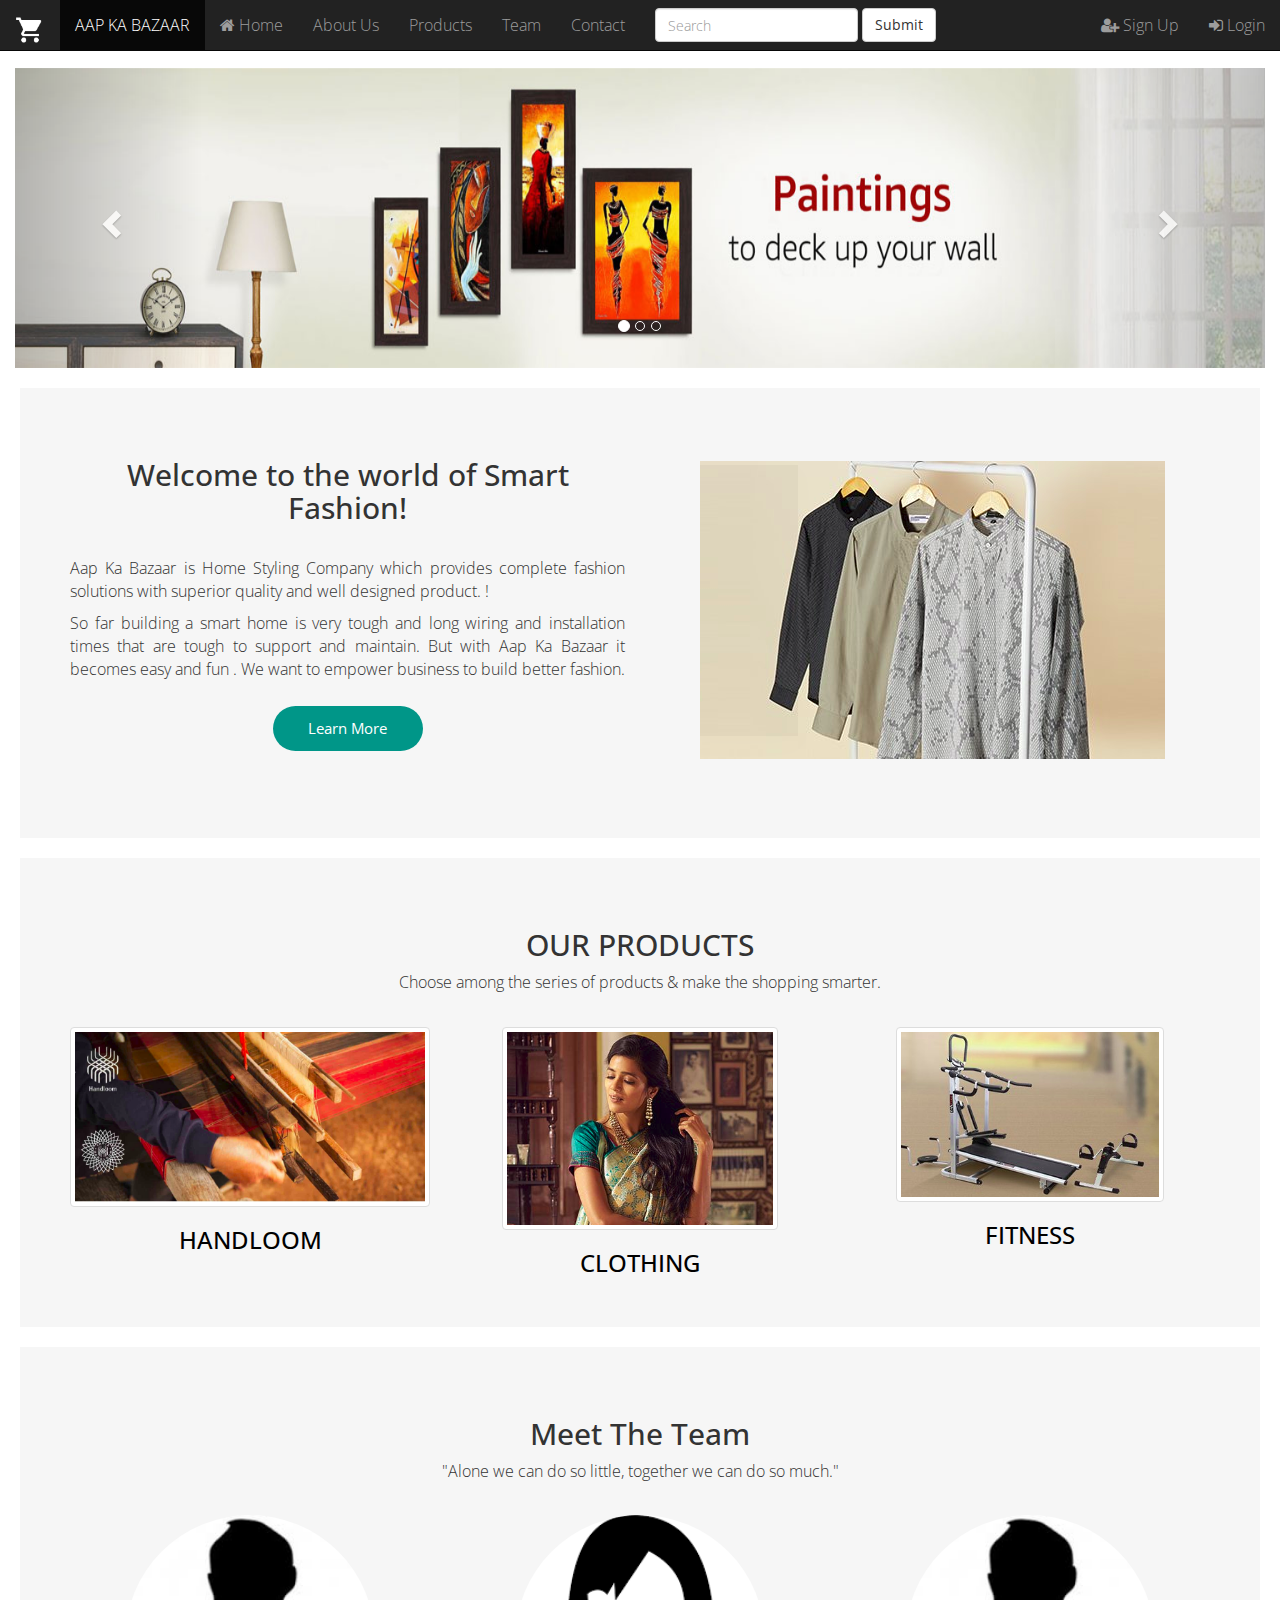
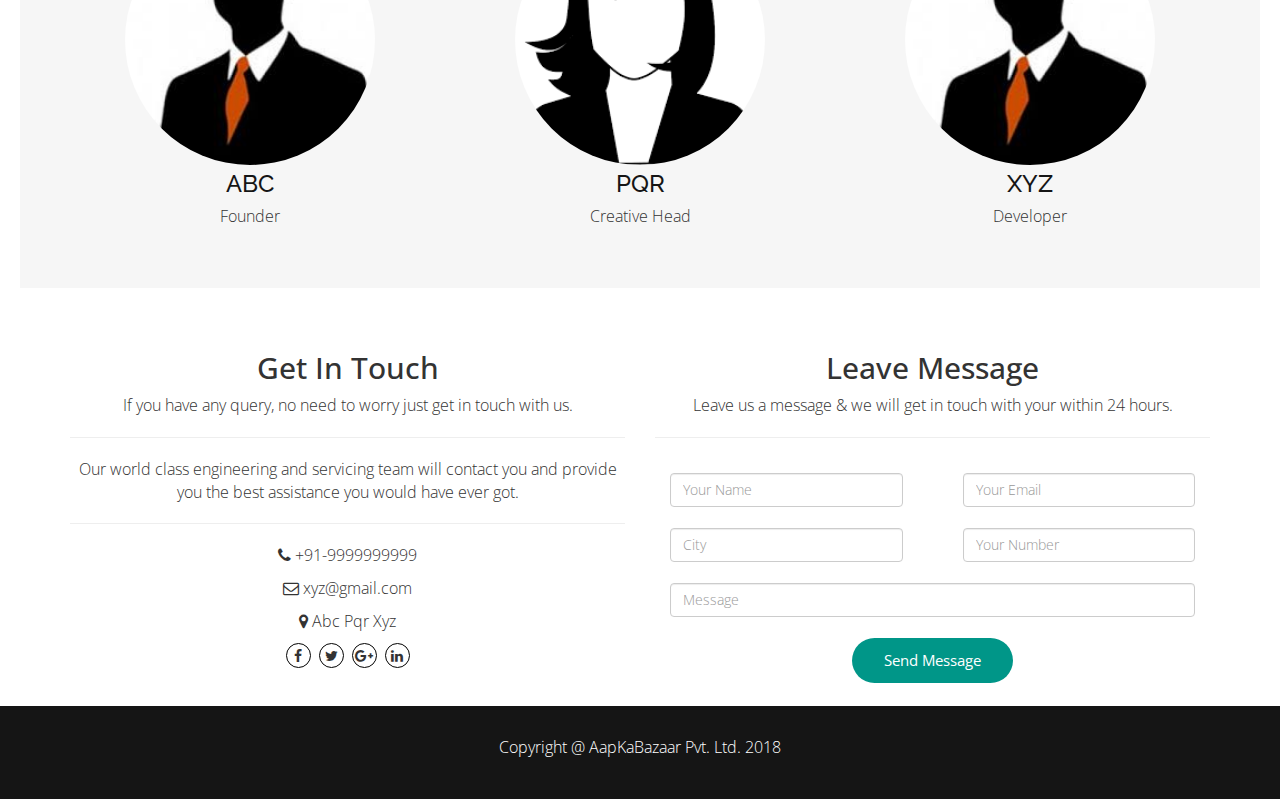
<file: UI/index.html>
<!DOCTYPE html>
<html lang="en">
<head>
  <title>Aap Ka Bazaar</title>
  <link rel="stylesheet" href="https://maxcdn.bootstrapcdn.com/bootstrap/3.3.7/css/bootstrap.min.css">
  <script src="https://ajax.googleapis.com/ajax/libs/jquery/3.3.1/jquery.min.js"></script>
  <script src="https://maxcdn.bootstrapcdn.com/bootstrap/3.3.7/js/bootstrap.min.js"></script>
  <link rel="stylesheet" type="text/css" href="https://maxcdn.bootstrapcdn.com/font-awesome/4.7.0/css/font-awesome.min.css">
  <link rel="stylesheet" type="text/css" href="style.css">
  <link href="https://fonts.googleapis.com/css?family=Open+Sans|Raleway" rel="stylesheet">

</head>

<body>
	<!-- Navbar Starts-->
	<nav class="navbar navbar-inverse justify-content-between navbar-fixed-top">
	  <div class="container-fluid">
	    <div class="navbar-header">
	      <button type="button" class="navbar-toggle" data-toggle="collapse" data-target="#myNavbar">
	        <span class="icon-bar"></span>
	        <span class="icon-bar"></span>
	        <span class="icon-bar"></span>                        
	      </button>
	      <a class="navbar-brand" href="#"><img src="images/baz.png"></a>
	    </div>
	    <div class="collapse navbar-collapse" id="myNavbar">
	      <ul class="nav navbar-nav">
	        <li class="active"><a href="#">AAP KA BAZAAR</a></li>
	        <li><a href="#"><i class="fa fa-home" aria-hidden="true"></i> Home</a></li>
	        <li><a href="#about">About Us</a></li>
	        <li><a href="#products">Products</a></li>
	        <li><a href="#team">Team</a></li>
	        <li><a href="#contact">Contact</a></li>

	        </ul>
		 <form class="navbar-form navbar-left">
	      <div class="form-group">
	        <input type="text" class="form-control" placeholder="Search" name="search">
	      <button type="submit" class="btn btn-default"> Submit</button>
	      </div>
	    </form>
	      <ul class="nav navbar-nav navbar-right">
	        <li><a href="#"><i class="fa fa-user-plus" ></i> Sign Up</a></li>
	        <li><a href="login.html"><i class="fa fa-sign-in" ></i> Login</a></li>
	      </ul>
	    </div>
	  </div>
	</nav>
	 <!-- Navbar Ends -->
<br>
	 <!-- Image Carousel Starts -->
	<div class="container-fluid">
		 <div id="myCarousel" class="carousel slide" data-ride="carousel">
		    <!-- Indicators -->
		    <ol class="carousel-indicators">
		      <li data-target="#myCarousel" data-slide-to="0" class="active"></li>
		      <li data-target="#myCarousel" data-slide-to="1"></li>
		      <li data-target="#myCarousel" data-slide-to="2"></li>
		    </ol>

			<div class="carousel-inner">
			      <div class="item generic active">
			        <img src="images/f1.jpeg" alt="Go Shopping" style="height: 300px!important; width: 1500px!important;">
			     </div>

			      <div class="item generic">
			        <img src="images/f2.jpeg" alt="Chicago" style="height: 300px!important; width: 1500px!important;">
			      </div>
			    
			      <div class="item generic">
			        <img src="images/f3.jpeg" alt="New york" style="height: 300px!important; width: 1500px!important; ">
			      </div>
			</div>
				<!-- Controls -->
				 <a class="left carousel-control" href="#myCarousel" data-slide="prev">
				      <span class="glyphicon glyphicon-chevron-left"></span>
				      <span class="sr-only">Previous</span>
			     </a>
	   			 <a class="right carousel-control" href="#myCarousel" data-slide="next">
		   		     <span class="glyphicon glyphicon-chevron-right"></span>
		    	     <span class="sr-only">Next</span>
	    		 </a>
	 		</div>
	</div>
		 <!-- Image Carousel Ends -->

		 <section class=" bg-gray section_padding_50" id="about">
	        <div class="container">
	            <div class="row">
	                <div class="col-xs-12 col-sm-6 item" style="height: 350px;">
	                    <div class="about_us_text">
	                        <h2>Welcome to the world of Smart Fashion!</h2>
	                        <br>
	                        <p>Aap Ka Bazaar is  Home Styling Company which provides complete fashion 
								solutions with superior quality and well designed product. !</p>
	                        <p>So far building a smart home is very tough and long wiring and installation times that are tough to support and 
								maintain. But with Aap Ka Bazaar it becomes easy and fun . We want to empower business to build better fashion.</p>
	                        <a href="#" class="btn royal-btn">Learn More</a>
	                    </div>
	                </div>
	                <div class="col-xs-12 col-sm-6 item" style="height: 350px;">
	                    <!--<div class="about_image background-overlay parallax" style="background-image: url(img/bg-img/welcome.jpg);"> -->
	                    <br>
	                     <img src="images/about.png">
	                    </div>
	                </div>
	            </div>
   		 </section>


   		

		 <section class=" bg-gray section_padding_50" id="products">
	        <div class="container">
	            <div class="row">
	                <div class="col-xs-12 ">
	                	<h2>OUR PRODUCTS</h2>
	                	<p>Choose among the series of products & make the shopping smarter.</p>
	                	<br>
	                </div>
	                <div class="col-lg-4 col-xs-12 col-sm-6 item" style="height: 250px;">  
	                	<a href="handloom.html">                 
	                     <img src="images/handloom.png" class="img-thumbnail">
	                     <h3 class="caption">HANDLOOM</h3>
	                    </a>
	                </div>
	                 <div class="col-lg-4 col-xs-12 col-sm-6 item" style="height: 250px;">  
	               		<a href="clothing.html">                 
	                     <img src="images/fashion.png" class="img-thumbnail">
	                     <h3 class="caption">CLOTHING</h3>
	                    </a>
	                </div>
	                 <div class="col-lg-4 col-xs-12 col-sm-6 item" style="height: 250px;">  
	                 	<a href="fitness.html">                 
	                     <img src="images/fitness.png" class="img-thumbnail">
	                     <h3 class="caption">FITNESS</h3>
	                    </a>
	                </div>              
	            </div>
	        </div>
   		 </section>



		<!-- Team Members -->
<section class=" bg-gray section_padding_50" id="team">
	<div class="container">
		<div class="row">
			<div class="col-xs-12 ">
	                	<h2>Meet The Team</h2>
	                	<p>"Alone we can do so little, together we can do so much."</p>
	                	<br>
	                </div>
			<div class="col-lg-4 col-sm-6">
				<a href="#">
				<img src="images/d1.jpeg" class="img-circle" width="250" height="250">
				<div class="caption">
					<h4>ABC</h4>
		            <p>Founder</p>
	          	</div>
			</div>
			<div class="col-lg-4 col-sm-6">	
					<a href="#">
					<img src="images/d2.png" class="img-circle" width="250" height="250">
					</a>
					<div class="caption">
						<h4>PQR</h4>
			            <p>Creative Head</p>
		          	</div>
			</div>
			<div class="col-lg-4 col-sm-6">
					<a href="#">
						<img src="images/d1.jpeg" class="img-circle" width="250" height="250">
					</a>
					<div class="caption">
						<h4>XYZ</h4>
			            <p>Developer</p>
		          	</div>
			</div>
		</div>
	</div>
</section>
		<!-- Team Ends -->

	<div class="container" id="contact">
		<div class="row">
			<br>
			<div class="col-lg-6 col-sm-6">
				<h2>Get In Touch </h2>
				<p>If you have any query, no need to worry just get in touch with us.</p>
				<hr>
				<p>
					Our world class engineering and servicing team will contact you and provide you the best assistance you would have ever got.
				</p>
				<hr>
				<p><i class="fa fa-phone"></i> +91-9999999999 </p>
				<p><i class="fa fa-envelope-o"></i> xyz@gmail.com </p>
				<p><i class="fa fa-map-marker"></i> Abc Pqr Xyz </p>
				<div class="social-links">
					<span class="icons"><a href="#"></a><i class="fa fa-facebook"></i></span>
					<span class="icons"><a href="#"></a><i class="fa fa-twitter"></i></span>
					<span class="icons"><a href="#"></a><i class="fa fa-google-plus"></i></span>
					<span class="icons"><a href="#"></a><i class="fa fa-linkedin"></i></span>
				</div>

			</div>
			<div class="col-lg-6 col-sm-6">
				<h2>Leave Message </h2>
				<p>Leave us a message & we will get in touch with your within 24 hours.</p>
				<hr>
					<!-- Feedback Form -->
				<form>
					<div class="row">
						<div class="col-lg-6 col-sm-12">
							<div class="form-group">
								<input type="text" class="form-control"  placeholder="Your Name" name="name">
							</div>
						</div>
						<div class="col-lg-6 col-sm-12">
							<div class="form-group">
								<input type="email" class="form-control"  placeholder="Your Email" name="email">
							</div>
						</div>
						<div class="col-lg-6 col-sm-12">
							<div class="form-group">
								<input type="text" class="form-control"  placeholder="City" name="city">
							</div>
						</div>
						<div class="col-lg-6 col-sm-12">
							<div class="form-group">
								<input type="number" class="form-control"  placeholder="Your Number" name="number">
							</div>
						</div>
						<div class="col-lg-12 col-sm-12">
							<div class="form-group">
								<input type="text" class="form-control"  placeholder="Message" name="message">
							</div>
						</div>						
						<div class="col-xs-12">
							<button type="submit" class="btn royal-btn">Send Message</button>
						</div>
					</div>
				</form>
					<!-- Feedback Ends -->
			</div>
		</div>
	</div>

<br>
	<footer class="footer_area ">
        <!-- Bottom Footer Area Start -->
        <div class="footer_bottom_area">
            <div class="container">
                <div class="row">
                    <div class="col-xs-12">
                        <div class="footer_bottom">
                            <p>Copyright @ AapKaBazaar Pvt. Ltd. 2018</p>
                        </div>
                        <!-- Bottom Footer Copywrite Text Area End -->
                    </div>
                </div>
            </div>
        </div>
    </footer>


</body>
</html>
</file>
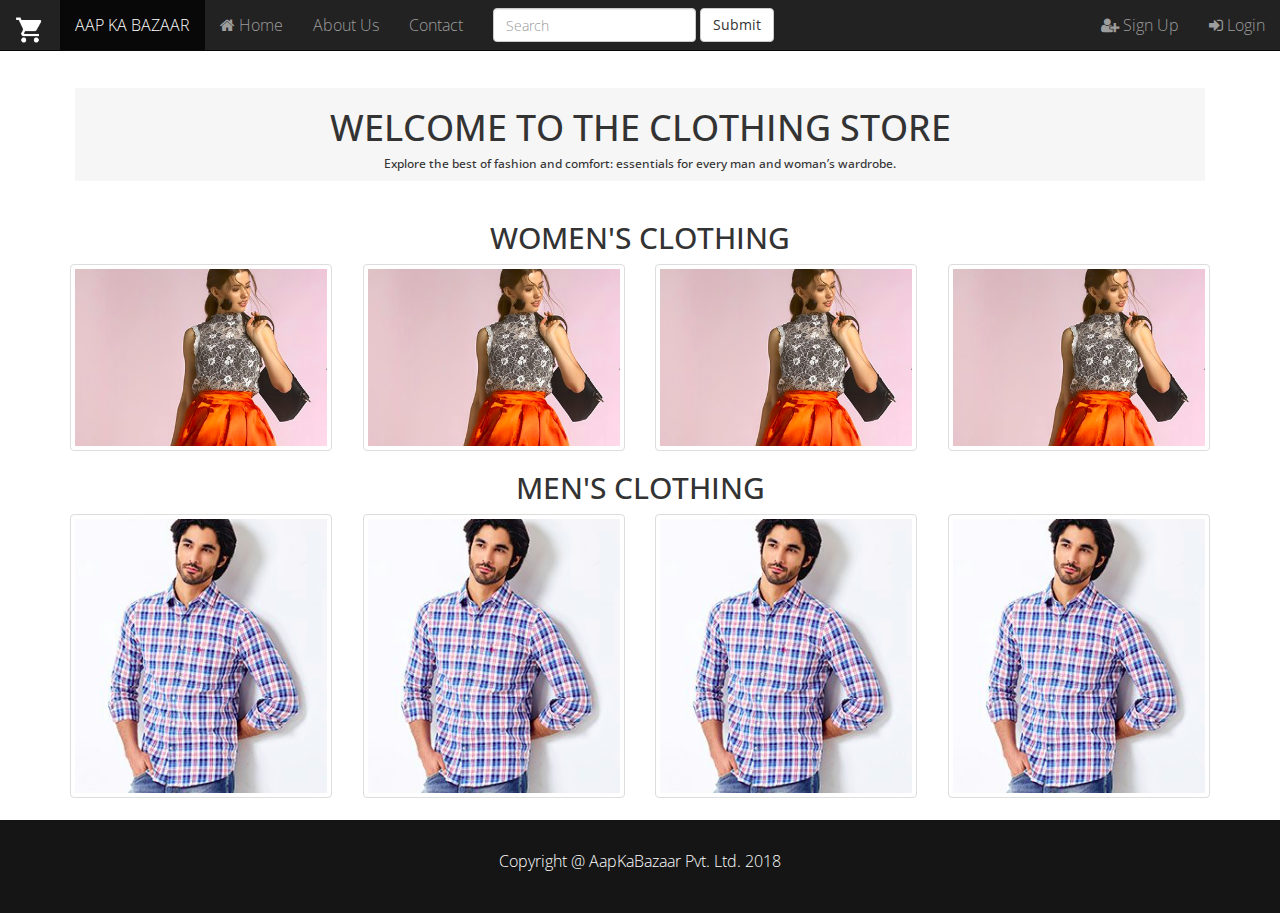
<file: UI/clothing.html>
<!DOCTYPE html>
<html>
<head>
	<title>Clothing</title>
	 <link rel="stylesheet" href="https://maxcdn.bootstrapcdn.com/bootstrap/3.3.7/css/bootstrap.min.css">
  <script src="https://ajax.googleapis.com/ajax/libs/jquery/3.3.1/jquery.min.js"></script>
  <script src="https://maxcdn.bootstrapcdn.com/bootstrap/3.3.7/js/bootstrap.min.js"></script>
  <link rel="stylesheet" type="text/css" href="https://maxcdn.bootstrapcdn.com/font-awesome/4.7.0/css/font-awesome.min.css">
  <link rel="stylesheet" type="text/css" href="style.css">
  <link href="https://fonts.googleapis.com/css?family=Open+Sans|Raleway" rel="stylesheet">
</head>
<body>
	<!-- Navbar Starts-->
	<nav class="navbar navbar-inverse justify-content-between navbar-fixed-top">
	  <div class="container-fluid">
	    <div class="navbar-header">
	      <button type="button" class="navbar-toggle" data-toggle="collapse" data-target="#myNavbar">
	        <span class="icon-bar"></span>
	        <span class="icon-bar"></span>
	        <span class="icon-bar"></span>                        
	      </button>
	      <a class="navbar-brand" href="#"><img src="images/baz.png"></a>
	    </div>
	    <div class="collapse navbar-collapse" id="myNavbar">
	      <ul class="nav navbar-nav">
	        <li class="active"><a href="#">AAP KA BAZAAR</a></li>
	        <li><a href="index.html"><i class="fa fa-home" aria-hidden="true"></i> Home</a></li>
	        <li><a href="index.html">About Us</a></li>
	        <li><a href="index.html">Contact</a></li>

	        </ul>
		 <form class="navbar-form navbar-left">
	      <div class="form-group">
	        <input type="text" class="form-control" placeholder="Search" name="search">
	      <button type="submit" class="btn btn-default"> Submit</button>
	      </div>
	    </form>
	      <ul class="nav navbar-nav navbar-right">
	        <li><a href="#"><i class="fa fa-user-plus" ></i> Sign Up</a></li>
	        <li><a href="login.html"><i class="fa fa-sign-in" ></i> Login</a></li>
	      </ul>
	    </div>
	  </div>
	</nav>
	 <!-- Navbar Ends -->
	 <br>

	 <!-- Content -->
	 	<div class="container">
	 		<div class="row"  style="display:flex; flex-wrap:wrap;">
	 			<div class="col-lg-12 col-sm-12 bg-gray">
		 			<h1>WELCOME TO THE CLOTHING STORE</h1>
					<h6>Explore the best of fashion and comfort: essentials for every man and woman’s wardrobe.</h6>
		 		</div>
	 			<div class="col-lg-12 col-sm-12">
	 				<h2>WOMEN'S CLOTHING</h2>
	 			</div>
	 			<div class="col-lg-3 col-md-3 col-sm-3 ">
	 				  <img src="images/shop.png" class="img-thumbnail"> 
	 			</div>
	 			<div class="col-lg-3 col-md-3 col-sm-3 ">
	 				  <img src="images/shop.png" class="img-thumbnail"> 
	 			</div>
	 			<div class="col-lg-3 col-md-3 col-sm-3 ">
	 				  <img src="images/shop.png" class="img-thumbnail"> 
	 			</div>
	 			<div class="col-lg-3 col-md-3 col-sm-3 ">
	 				  <img src="images/shop.png" class="img-thumbnail"> 
	 			</div>		
	 		</div> 
	 		<div class="row"  style="display:flex; flex-wrap:wrap;">

	 			<div class="col-lg-12 col-sm-12">
	 				<h2>MEN'S CLOTHING</h2>
	 			</div>
	 			<div class="col-lg-3 col-md-3 col-sm-3 ">
	 				  <img src="images/men.png" class="img-thumbnail"> 
	 			</div>
	 			<div class="col-lg-3 col-md-3 col-sm-3 ">
	 				  <img src="images/men.png" class="img-thumbnail"> 
	 			</div>
	 			<div class="col-lg-3 col-md-3 col-sm-3 ">
	 				  <img src="images/men.png" class="img-thumbnail"> 
	 			</div>
	 			<div class="col-lg-3 col-md-3 col-sm-3 ">
	 				  <img src="images/men.png" class="img-thumbnail"> 
	 			</div>		   
						           			  
						          
	 		</div>
	 	</div>
<br>

	 <!-- Content Ends -->


	<footer class="footer_area ">
        <!-- Bottom Footer Area Start -->
        <div class="footer_bottom_area">
            <div class="container">
                <div class="row">
                    <div class="col-xs-12">
                        <div class="footer_bottom">
                            <p>Copyright @ AapKaBazaar Pvt. Ltd. 2018</p>
                        </div>
                        <!-- Bottom Footer Copywrite Text Area End -->
                    </div>
                </div>
            </div>
        </div>
    </footer>

</body>
</html>
</file>
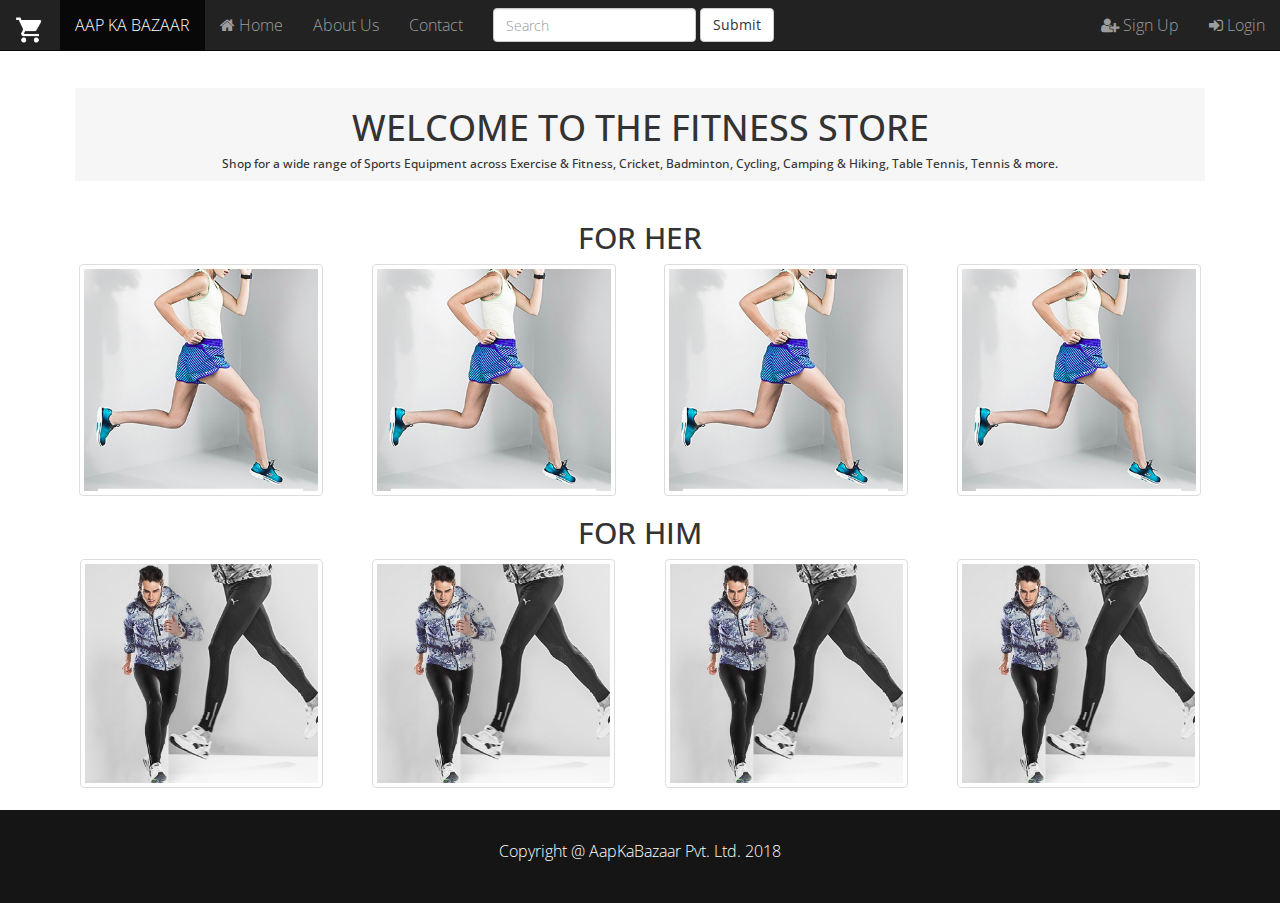
<file: UI/fitness.html>
<!DOCTYPE html>
<html>
<head>
	<title>Clothing</title>
	 <link rel="stylesheet" href="https://maxcdn.bootstrapcdn.com/bootstrap/3.3.7/css/bootstrap.min.css">
  <script src="https://ajax.googleapis.com/ajax/libs/jquery/3.3.1/jquery.min.js"></script>
  <script src="https://maxcdn.bootstrapcdn.com/bootstrap/3.3.7/js/bootstrap.min.js"></script>
  <link rel="stylesheet" type="text/css" href="https://maxcdn.bootstrapcdn.com/font-awesome/4.7.0/css/font-awesome.min.css">
  <link rel="stylesheet" type="text/css" href="style.css">
  <link href="https://fonts.googleapis.com/css?family=Open+Sans|Raleway" rel="stylesheet">
</head>
<body>
	<!-- Navbar Starts-->
	<nav class="navbar navbar-inverse justify-content-between navbar-fixed-top">
	  <div class="container-fluid">
	    <div class="navbar-header">
	      <button type="button" class="navbar-toggle" data-toggle="collapse" data-target="#myNavbar">
	        <span class="icon-bar"></span>
	        <span class="icon-bar"></span>
	        <span class="icon-bar"></span>                        
	      </button>
	      <a class="navbar-brand" href="#"><img src="images/baz.png"></a>
	    </div>
	    <div class="collapse navbar-collapse" id="myNavbar">
	      <ul class="nav navbar-nav">
	        <li class="active"><a href="#">AAP KA BAZAAR</a></li>
	        <li><a href="index.html"><i class="fa fa-home" aria-hidden="true"></i> Home</a></li>
	        <li><a href="index.html">About Us</a></li>
	        <li><a href="index.html">Contact</a></li>

	        </ul>
		 <form class="navbar-form navbar-left">
	      <div class="form-group">
	        <input type="text" class="form-control" placeholder="Search" name="search">
	      <button type="submit" class="btn btn-default"> Submit</button>
	      </div>
	    </form>
	      <ul class="nav navbar-nav navbar-right">
	        <li><a href="#"><i class="fa fa-user-plus" ></i> Sign Up</a></li>
	        <li><a href="login.html"><i class="fa fa-sign-in" ></i> Login</a></li>
	      </ul>
	    </div>
	  </div>
	</nav>
	 <!-- Navbar Ends -->
	 <br>

	 <!-- Content -->
	 	<div class="container">
	 		<div class="row"  style="display:flex; flex-wrap:wrap;">
	 			<div class="col-lg-12 col-sm-12 bg-gray">
		 			<h1>WELCOME TO THE FITNESS STORE</h1>
					<h6>Shop for a wide range of Sports Equipment across Exercise & Fitness, Cricket, Badminton, Cycling, Camping & Hiking, Table Tennis, Tennis & more.</h6>
		 		</div>
	 			<div class="col-lg-12 col-sm-12">
	 				<h2>FOR HER</h2>
	 			</div>
	 			<div class="col-lg-3 col-md-3 col-sm-3 ">
	 				  <img src="images/her.png" class="img-thumbnail"> 
	 			</div>
	 			<div class="col-lg-3 col-md-3 col-sm-3 ">
	 				  <img src="images/her.png" class="img-thumbnail"> 
	 			</div>
	 			<div class="col-lg-3 col-md-3 col-sm-3 ">
	 				  <img src="images/her.png" class="img-thumbnail"> 
	 			</div>
	 			<div class="col-lg-3 col-md-3 col-sm-3 ">
	 				  <img src="images/her.png" class="img-thumbnail"> 
	 			</div>		
	 		</div> 
	 		<div class="row"  style="display:flex; flex-wrap:wrap;">

	 			<div class="col-lg-12 col-sm-12">
	 				<h2>FOR HIM</h2>
	 			</div>
	 			<div class="col-lg-3 col-md-3 col-sm-3 ">
	 				  <img src="images/him.png" class="img-thumbnail"> 
	 			</div>
	 			<div class="col-lg-3 col-md-3 col-sm-3 ">
	 				  <img src="images/him.png" class="img-thumbnail"> 
	 			</div>
	 			<div class="col-lg-3 col-md-3 col-sm-3 ">
	 				  <img src="images/him.png" class="img-thumbnail"> 
	 			</div>
	 			<div class="col-lg-3 col-md-3 col-sm-3 ">
	 				  <img src="images/him.png" class="img-thumbnail"> 
	 			</div>		   
						           			  
						          
	 		</div>
	 	</div>
<br>

	 <!-- Content Ends -->


	<footer class="footer_area ">
        <!-- Bottom Footer Area Start -->
        <div class="footer_bottom_area">
            <div class="container">
                <div class="row">
                    <div class="col-xs-12">
                        <div class="footer_bottom">
                            <p>Copyright @ AapKaBazaar Pvt. Ltd. 2018</p>
                        </div>
                        <!-- Bottom Footer Copywrite Text Area End -->
                    </div>
                </div>
            </div>
        </div>
    </footer>

</body>
</html>
</file>
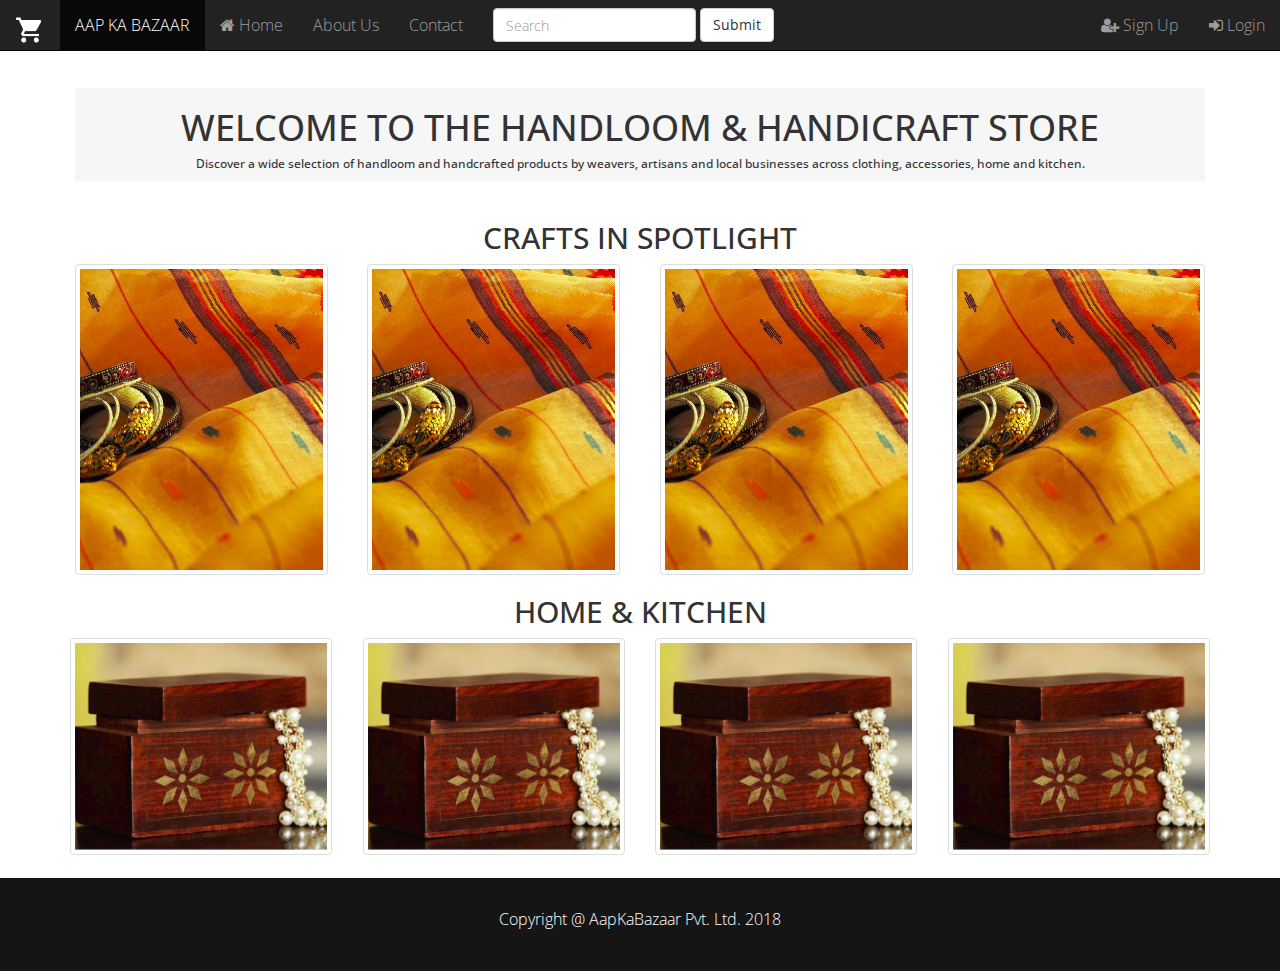
<file: UI/handloom.html>
<!DOCTYPE html>
<html>
<head>
	<title>Clothing</title>
	 <link rel="stylesheet" href="https://maxcdn.bootstrapcdn.com/bootstrap/3.3.7/css/bootstrap.min.css">
  <script src="https://ajax.googleapis.com/ajax/libs/jquery/3.3.1/jquery.min.js"></script>
  <script src="https://maxcdn.bootstrapcdn.com/bootstrap/3.3.7/js/bootstrap.min.js"></script>
  <link rel="stylesheet" type="text/css" href="https://maxcdn.bootstrapcdn.com/font-awesome/4.7.0/css/font-awesome.min.css">
  <link rel="stylesheet" type="text/css" href="style.css">
  <link href="https://fonts.googleapis.com/css?family=Open+Sans|Raleway" rel="stylesheet">
</head>
<body>
	<!-- Navbar Starts-->
	<nav class="navbar navbar-inverse justify-content-between navbar-fixed-top">
	  <div class="container-fluid">
	    <div class="navbar-header">
	      <button type="button" class="navbar-toggle" data-toggle="collapse" data-target="#myNavbar">
	        <span class="icon-bar"></span>
	        <span class="icon-bar"></span>
	        <span class="icon-bar"></span>                        
	      </button>
	      <a class="navbar-brand" href="#"><img src="images/baz.png"></a>
	    </div>
	    <div class="collapse navbar-collapse" id="myNavbar">
	      <ul class="nav navbar-nav">
	        <li class="active"><a href="#">AAP KA BAZAAR</a></li>
	        <li><a href="index.html"><i class="fa fa-home" aria-hidden="true"></i> Home</a></li>
	        <li><a href="index.html">About Us</a></li>
	        <li><a href="index.html">Contact</a></li>

	        </ul>
		 <form class="navbar-form navbar-left">
	      <div class="form-group">
	        <input type="text" class="form-control" placeholder="Search" name="search">
	      <button type="submit" class="btn btn-default"> Submit</button>
	      </div>
	    </form>
	      <ul class="nav navbar-nav navbar-right">
	        <li><a href="#"><i class="fa fa-user-plus" ></i> Sign Up</a></li>
	        <li><a href="login.html"><i class="fa fa-sign-in" ></i> Login</a></li>
	      </ul>
	    </div>
	  </div>
	</nav>
	 <!-- Navbar Ends -->
	 <br>



	 <!-- Content -->
	 	<div class="container">
	 		<div class="row"  style="display:flex; flex-wrap:wrap;">
	 		<div class="col-lg-12 col-sm-12 bg-gray">
	 			<h1>WELCOME TO THE HANDLOOM & HANDICRAFT STORE</h1>
				<h6>Discover a wide selection of handloom and handcrafted products by weavers, artisans and local businesses across clothing, accessories, home and kitchen.</h6>
	 		</div>
	 			<div class="col-lg-12 col-sm-12">
	 				<h2>CRAFTS IN SPOTLIGHT</h2>
	 			</div>
	 			<div class="col-lg-3 col-md-3 col-sm-3 ">
	 				  <img src="images/hand.png" class="img-thumbnail"> 
	 			</div>
	 			<div class="col-lg-3 col-md-3 col-sm-3 ">
	 				  <img src="images/hand.png" class="img-thumbnail"> 
	 			</div>
	 			<div class="col-lg-3 col-md-3 col-sm-3 ">
	 				  <img src="images/hand.png" class="img-thumbnail"> 
	 			</div>
	 			<div class="col-lg-3 col-md-3 col-sm-3 ">
	 				  <img src="images/hand.png" class="img-thumbnail"> 
	 			</div>		
	 		</div> 
	 		<div class="row"  style="display:flex; flex-wrap:wrap;">

	 			<div class="col-lg-12 col-sm-12">
	 				<h2>HOME & KITCHEN</h2>
	 			</div>
	 			<div class="col-lg-3 col-md-3 col-sm-3 ">
	 				  <img src="images/home.png" class="img-thumbnail"> 
	 			</div>
	 			<div class="col-lg-3 col-md-3 col-sm-3 ">
	 				  <img src="images/home.png" class="img-thumbnail"> 
	 			</div>
	 			<div class="col-lg-3 col-md-3 col-sm-3 ">
	 				  <img src="images/home.png" class="img-thumbnail"> 
	 			</div>
	 			<div class="col-lg-3 col-md-3 col-sm-3 ">
	 				  <img src="images/home.png" class="img-thumbnail"> 
	 			</div>		   
						           			  
						          
	 		</div>
	 	</div>
<br>

	 <!-- Content Ends -->


	<footer class="footer_area ">
        <!-- Bottom Footer Area Start -->
        <div class="footer_bottom_area">
            <div class="container">
                <div class="row">
                    <div class="col-xs-12">
                        <div class="footer_bottom">
                            <p>Copyright @ AapKaBazaar Pvt. Ltd. 2018</p>
                        </div>
                        <!-- Bottom Footer Copywrite Text Area End -->
                    </div>
                </div>
            </div>
        </div>
    </footer>

</body>
</html>
</file>
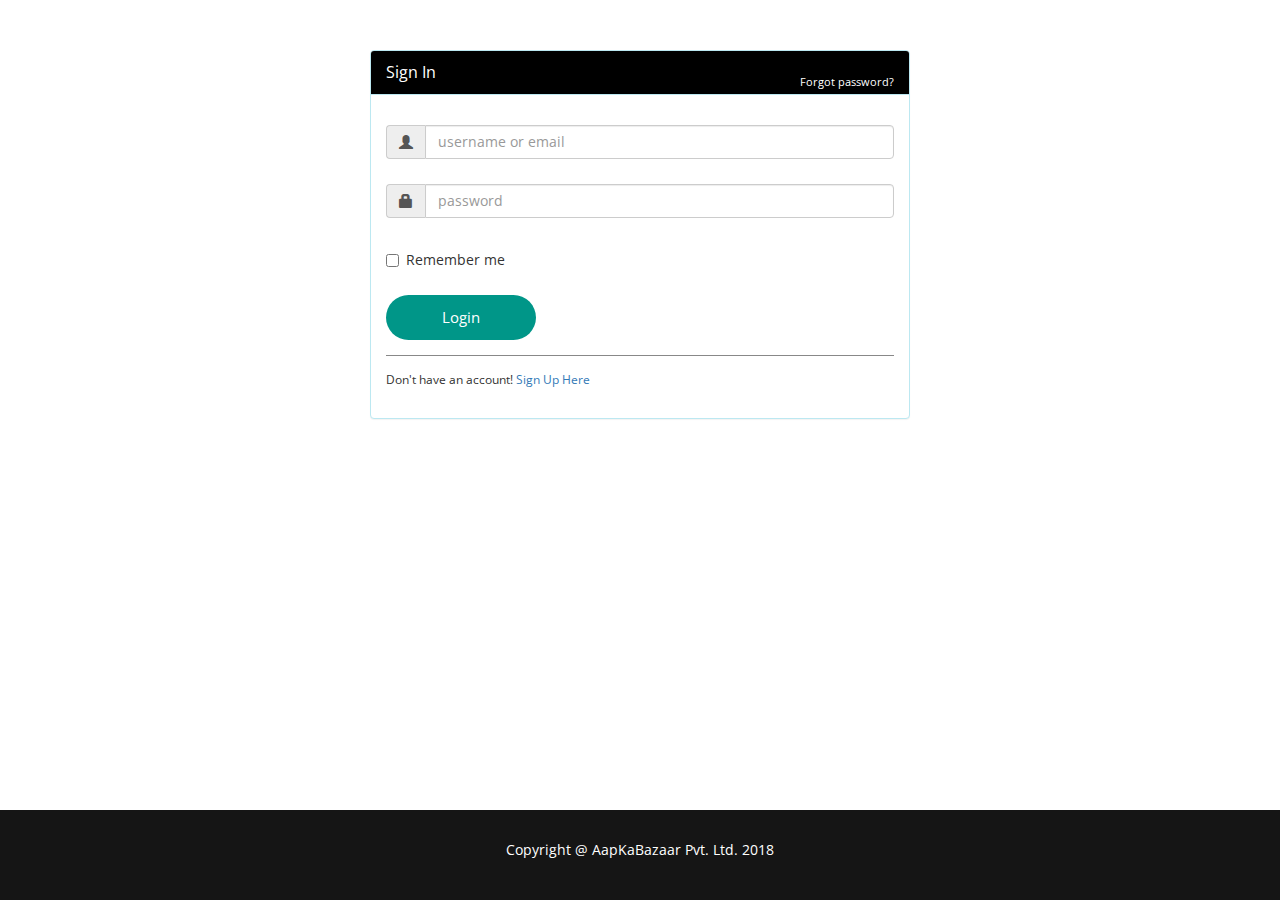
<file: UI/login.html>
<!DOCTYPE html>
<html>
<head>
  <title></title>
  <link rel="stylesheet" href="https://maxcdn.bootstrapcdn.com/bootstrap/3.3.7/css/bootstrap.min.css">
  <script src="https://ajax.googleapis.com/ajax/libs/jquery/3.3.1/jquery.min.js"></script>
  <script src="https://maxcdn.bootstrapcdn.com/bootstrap/3.3.7/js/bootstrap.min.js"></script>
  <link rel="stylesheet" type="text/css" href="https://maxcdn.bootstrapcdn.com/font-awesome/4.7.0/css/font-awesome.min.css">
  <link rel="stylesheet" type="text/css" href="login.css">
  <link href="https://fonts.googleapis.com/css?family=Open+Sans|Raleway" rel="stylesheet">
</head>
<body>


    <div class="container">    
        <div id="loginbox" class="mainbox col-md-6 col-md-offset-3 col-sm-8 col-sm-offset-2">                    
            <div class="panel panel-info" >
                    <div class="panel-heading">
                        <div class="panel-title">Sign In</div>
                        <div class="panel-content"><a href="#">Forgot password?</a></div>
                    </div>     

                    <div class="panel-body" >
                           
                        <form id="loginform" class="form-horizontal" role="form">
                                    
                            <div class="input-group">
                                        <span class="input-group-addon"><i class="glyphicon glyphicon-user"></i></span>
                                        <input id="login-username" type="text" class="form-control" name="username" value="" placeholder="username or email">                                        
                             </div>
                                
                            <div class="input-group">
                                        <span class="input-group-addon"><i class="glyphicon glyphicon-lock"></i></span>
                                        <input id="login-password" type="password" class="form-control" name="password" placeholder="password">
                             </div>
                                    
                                <div class="checkbox">
                                  <label>
                                    <input id="login-remember" type="checkbox" name="remember" value="1"> Remember me
                                  </label>
                                </div>
                                   


                                <div class="form-group">
                                    
                                    <div class="col-sm-12 controls">
                                      <a id="btn-login" href="#" class="btn royal-btn">Login  </a>
                                    </div>

                                </div>


                                <div class="form-group">
                                    <div class="col-md-12 control">
                                        <div>
                                            Don't have an account! 
                                            <a href="#" onClick="$('#loginbox').hide(); $('#signupbox').show()">
                                                Sign Up Here
                                            </a>
                                        </div>
                                    </div>
                                </div>    
                            </form>     
                        </div>                     
                    </div>  
        </div>
        <!-- Login Ends -->
        <div id="signupbox" class="mainbox col-md-6 col-md-offset-3 col-sm-8 col-sm-offset-2">
                    <div class="panel panel-info">
                        <div class="panel-heading">
                            <div class="panel-title">Sign Up</div>
                            <div class="panel-content">
                              <a id="signinlink" href="#" onclick="$('#signupbox').hide(); $('#loginbox').show()">Sign In</a>
                            </div>
                        </div>  
                        <div class="panel-body" >
                            <form id="signupform" class="form-horizontal" role="form">
                                
                                                                 
                                
                                <div class="form-group">
                                    <label for="email" class="col-md-3 control-label">Email</label>
                                    <div class="col-md-9">
                                        <input type="text" class="form-control" name="email" placeholder="Email Address">
                                    </div>
                                </div>
                                    
                                <div class="form-group">
                                    <label for="username" class="col-md-3 control-label"> Username</label>
                                    <div class="col-md-9">
                                        <input type="text" class="form-control" name="username" placeholder="Username">
                                    </div>
                                </div>
                                
                                <div class="form-group">
                                    <label for="password" class="col-md-3 control-label">Password</label>
                                    <div class="col-md-9">
                                        <input type="password" class="form-control" name="password" placeholder="Password">
                                    </div>
                                </div>
                                <div class="form-group">
                                    <label for="confirmpassword" class="col-md-3 control-label">Confirm Password</label>
                                    <div class="col-md-9">
                                        <input type="password" class="form-control" name="confirmpassword" placeholder="Re-enter Password">
                                    </div>
                                </div>
                                    
                               
                                <div class="form-group">
                                    <!-- Button -->                                        
                                    <div class="col-md-offset-3 col-md-9">
                                        <button id="btn-signup" type="button" class="btn royal-btn"><i class="icon-hand-right"></i> &nbsp Sign Up</button>
                                    </div>
                                </div>
                                
                            </form>
                         </div>
                    </div>
         </div> 
    </div>

    <br>
  <footer class=" footer_area bg-gray">
        <!-- Bottom Footer Area Start -->
        <div class="footer">
            <div class="container">
                <div class="row">
                    <div class="col-xs-12">
                        <div class="footer_bottom">
                            <p>Copyright @ AapKaBazaar Pvt. Ltd. 2018</p>
                        </div>
                        <!-- Bottom Footer Copywrite Text Area End -->
                    </div>
                </div>
            </div>
        </div>
    </footer>
    
</body>
</html>
</file>
<file: UI/style.css>
body {
    padding-top: 45px;
    font-family: 'Open Sans', sans-serif;
    font-weight: 300;
    font-size: 16px;
    line-height: 1.42857143;
	}

#products a{
    color:black;
}
    
 .bg-gray{
    background-color: #f6f6f6 !important;
    margin: 20px;
}
.img-thumbnail > img{
   width:100%;
   height:100%;
}

.section_padding_50 {
    padding: 50px 0;
}
.about_us_text p{
    text-align: justify;
}
.navbar-brand>img {
    max-height: 150%;
    height: 150%;
    margin: 0 auto;
    padding: 0;
    width: auto;
    }


.caption h4{
	line-height: 1.2;
    font-family: 'Raleway', sans-serif;
    color: #151515;
    font-size: 24px;
    font-weight: 500;
    margin: 5px 0;
}

.caption p{
    color: #333333;
    line-height: 1.5;
    font-size: 16px;
    font-weight: 300;
    font-family: 'Open Sans', sans-serif;
}
.container {
	text-align: center;
}
.social-links{
    position: relative;
    z-index: 1;

}

.icons{
    border: 1px solid #000000;
    border-radius: 50%;
    margin: 0 2px;
    display: inline-block;
    font-size: 14px;
    height: 25px;
    width: 25px;
    padding: 2px;

}

.container .form-group {
    margin-bottom: 5px;
    border-radius: 0;
    height: 50px;
    padding: 15px;
    width: 100%;
}

.royal-btn {
    background: #009688 none repeat scroll 0 0;
    border: 2px solid transparent;
    border-radius: 25px;
    color: #fff;
    font-size: 15px;
    margin-top: 15px;
    min-width: 150px;
    padding: 10px 30px;
}

.footer_bottom {
    padding: 30px 0;
    text-align: center;
        margin: 0;
}

.footer_bottom p{
    color:#ffffff;
}
.footer_bottom_area {
    background-color: #151515;
    margin: 0;
    padding: 0;
     display: block;

}
</file>
<file: UI/login.css>
body{
	font-family: 'Open Sans', sans-serif;
}
#loginbox{
	margin-top:50px;
}
.panel > .panel-heading {
    background-image: none;
    background-color: black;
    color: white;

}
.panel-content a{
	color:white;
}
.panel-content{
	float:right;
	font-size: 80%;
	position: relative;
	top:-10px;
}
.panel-body{
	padding-top:30px;
}
.royal-btn {
    background: #009688 none repeat scroll 0 0;
    border: 2px solid transparent;
    border-radius: 25px;
    color: #fff;
    font-size: 15px;
    margin-top: 15px;
    min-width: 150px;
    padding: 10px 30px;
}
#login-alert{
	display:none;
}
.input-group{
	margin-bottom: 25px;

}
.form-group{
	margin-top:10px;

}
.control div{
	border-top: 1px solid#888; 
	padding-top:15px; 
	font-size:85%;
}
#signupbox{
	display:none; margin-top:50px;
}

.footer {
  position: absolute;
  right: 0;
  bottom: 0;
  left: 0;
  background-color: #151515;
}

.footer_bottom {
    padding: 30px 0;
        text-align: center;
        margin: 0;

}

.footer_bottom p{
    color:#ffffff;
}
</file>
